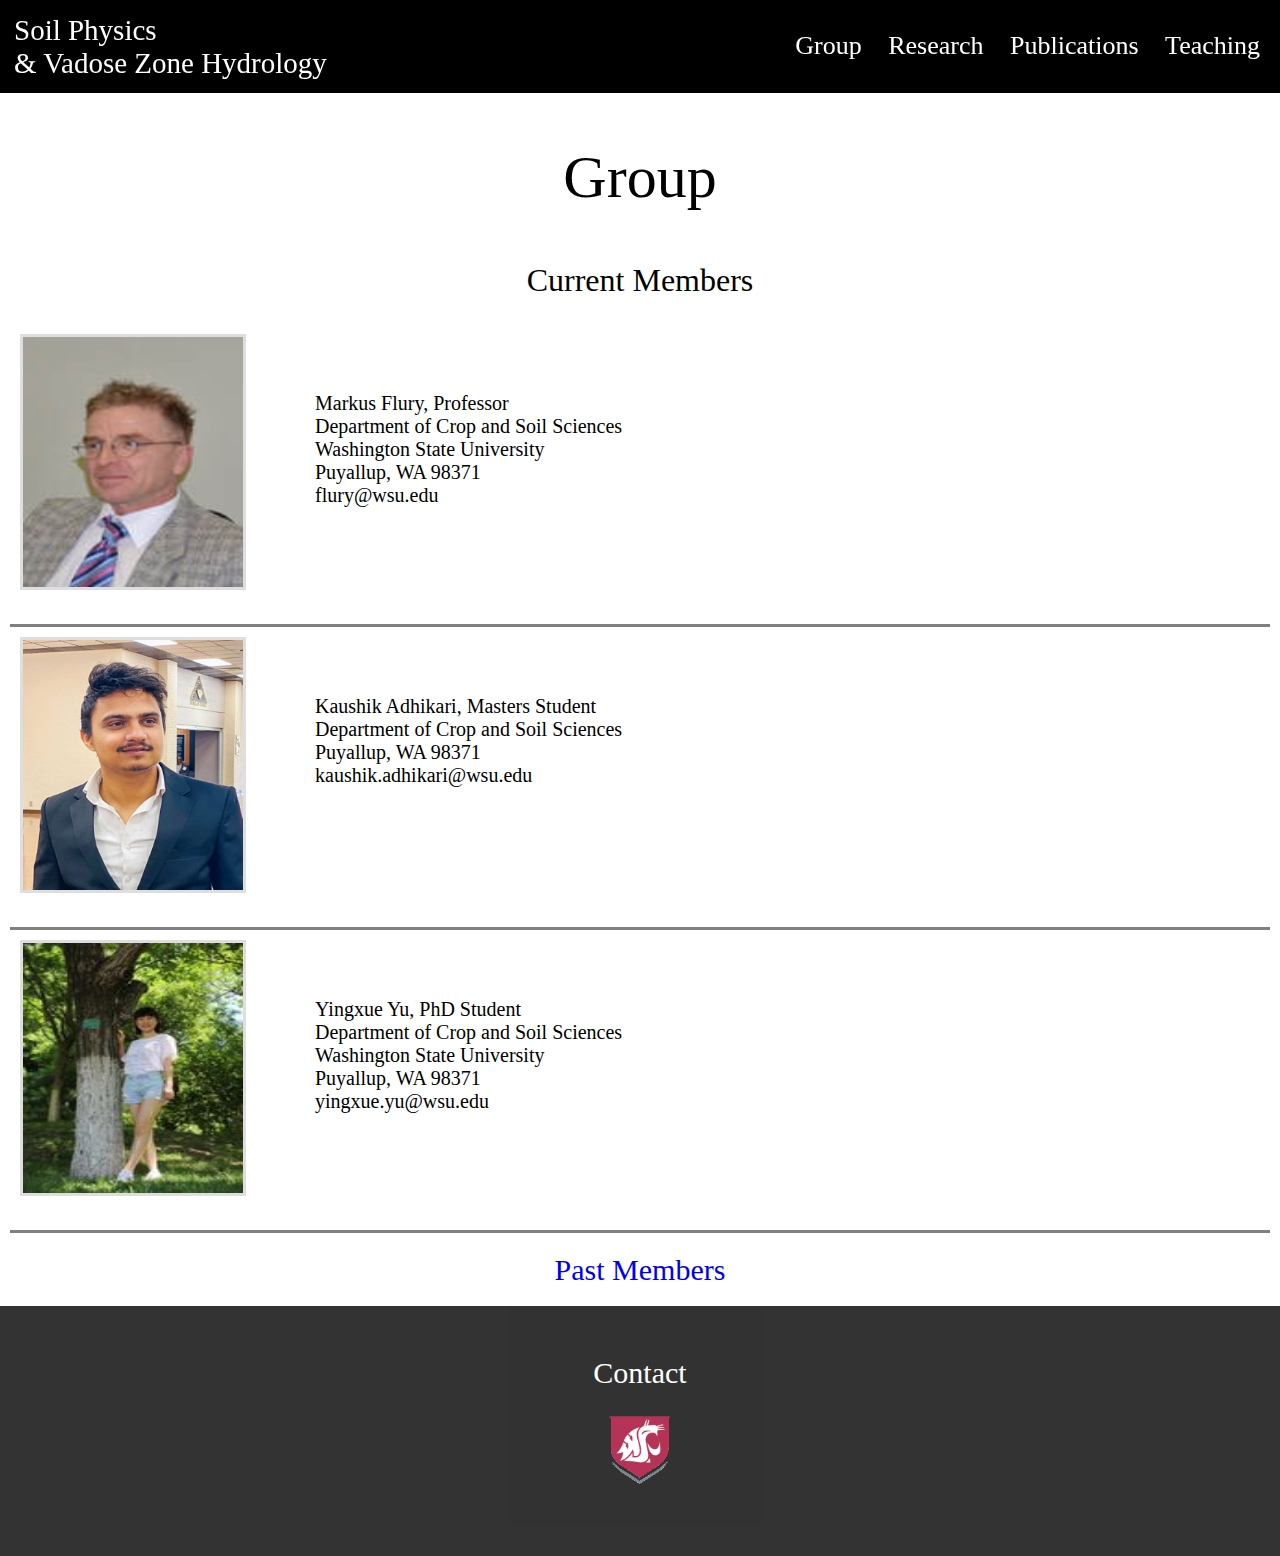
<file: group.html>
<html>
  <head>
    <title>Group</title>
    <script src="https://ajax.googleapis.com/ajax/libs/jquery/3.5.1/jquery.min.js"></script>
    <link rel="stylesheet" href="scripts/style.css">
    <link rel ="stylesheet" href = "scripts/group.css">
    <script type="text/javascript" src="scripts/utils.js"></script>
    <script type="text/javascript" src="scripts/slideshow.js"></script>
    <meta charset="UTF-8">
    <meta name="viewport" content="width=device-width, initial-scale=1.0" />
  </head>


  <body>
    <div id = "header">
      <div id = "title-link">
        <a href="index.html" class = "title-link">Soil Physics <br>& Vadose Zone Hydrology</a>
      </div>

      <div id = "menu">
          <a href = "group.html" id = "group">Group</a>
          <a href="" id = "research">Research</a>
          <a href ="" id = "publications">Publications</a>
          <a href="teaching.html" id = "teaching">Teaching</a>
          <div id = "menu-icon-div">
            <img src="assets/menu-icon.png" id = "menu-icon">
          </div>
      </div>

      <div id = "menu-small">
        <div id = "group-small"><a href = "">Group</a></div>
        <div id = "research-small"><a href="">Research</a></div>
        <div id = "publications-small"><a href ="">Publications</a></div>
        <div id = "teaching-small"><a href="">Teaching</a></div>
      </div>
    </div>


    <div id = "main">
      <div id = "group-body">
        <div id = "group-header">
          Group
        </div>
        <div id = "group-subheader">
          Current Members
        </div>
          <div class = "member">
            <img src = "assets/profiles/flury_markus_profile_picture.jpg" class = "member-picture">
            <div class = "member-text">
              Markus Flury, Professor <br>
              Department of Crop and Soil Sciences <br>
              Washington State University <br>
              Puyallup, WA 98371 <br>
              flury@wsu.edu
            </div>
          </div>
          <div class = "member">
            <img src = "assets/profiles/adhikari_kaushik_profile_picture.jpg" class = "member-picture">
            <div class = "member-text">
              Kaushik Adhikari, Masters Student <br>
              Department of Crop and Soil Sciences <br>
              Puyallup, WA 98371 <br>
              kaushik.adhikari@wsu.edu
            </div>
          </div>
          <div class = "member">
            <img src = "assets/profiles/yu_yingxue_profile_picture.jpg" class = "member-picture">
            <div class = "member-text">
              Yingxue Yu, PhD Student <br>
              Department of Crop and Soil Sciences <br>
              Washington State University <br>
              Puyallup, WA 98371 <br>
              yingxue.yu@wsu.edu
            </div>
          </div>
          <div id = "past-member-dropdown-button">
            Past Members
          </div>
          <div id = "past-members">
            <div class = "member">
              <img src = "assets/profiles/bary_andy_profile_picture.jpg" class = "member-picture">
              <div class = "member-text">
                Andy Bary, Senior Research Scientist <br>
                Department of Crop and Soil Sciences <br>
                Washington State University <br>
                Puyallup, WA 98371 <br>
                bary@wsu.edu
              </div>
            </div>
            <div class = "member">
              <img src = "assets/profiles/sintim_henry_profile_picture.jpg" class = "member-picture">
              <div class = "member-text">
                Henry Sintim, Postdoctoral Researcher <br>
                Department of Crop and Soil Sciences <br>
                Washington State University <br>
                Puyallup, WA 98371 <br>
                henry.sintim@wsu.edu
              </div>
            </div>
            <div class = "member">
              <img src = "assets/profiles/taylor_stephen_profile_picture.jpg" class = "member-picture">
              <div class = "member-text">
                Stephen Taylor, PhD Stduent <br>
                Environmental Molecular Science Laboratory <br>
                Pacific Northwest National Laboratory <br>
                Richland, WA 99354 <br>
                stephen.e.taylor@wsu.edu
              </div>
            </div>
            <div class = "member">
              <img src = "assets/profiles/zhang_jun_profile_picture.jpg" class = "member-picture">
              <div class = "member-text">
                Jun Zhang, Visiting Professor<br>
                Department of Crop and Soil Sciences<br>
                Washington State University <br>
                Puyallup, WA 98371 <br>
                2010014@glut.edu.cn
              </div>
            </div>
            <div class = "member">
              <img src = "assets/profiles/yang_wen_profile_picture.jpg" class = "member-picture">
              <div class = "member-text">
                Wen Yang, Visiting PhD Student<br>
                Department of Crop and Soil Sciences<br>
                Washington State University <br>
                Puyallup, WA 98371 <br>
                syyangw@163.com
              </div>
            </div>
            <div class = "member">
              <img src = "assets/profiles/mathison_jon_profile_picture.jpg" class = "member-picture">
              <div class = "member-text">
                Jon Mathison, Research Technician<br>
                Environmental Chemistry Lab<br>
                Washington State University <br>
                Puyallup, WA 98371 <br>
              </div>
            </div>
            <div id = "past-member-hide-button">
              Hide
            </div>
          </div>
      </div>
    <div id = "footer">
      <a href="mailto: flury@wsu.edu">Contact</a> <br>
      <a href="https://css.wsu.edu/people/faculty/markus-flury/" target="_blank"><img src="assets/wsu.png" id="wsu-icon"></a>
    </div>
    </div>

  </body>
</html>
</file>
<file: scripts/style.css>
/*Universal styles */

a {
  opacity: 1;
  text-decoration: none;
  transition: all ease-in-out .5s;
  color: white;
  margin: 10px;
  z-index: 0;
}

a:hover {
  border-color: white;
  opacity: .85;
}

html, body {
    margin: 0;
    padding: 0;
    width: 100%;
}

body {
  background-color: white;
  font-family: "Trebuchet MS";
}

/* Header stuff */

#header {
  width: 100%;
  height: 65;
  position: fixed;
  top: 0px;
  left: 0px;
  background-color: black;
  opacity: 1;
  padding: 14px;
  font-size: 26px;
  z-index: 10;
}

#menu {
  width:640px;
  height: 50;
  position: fixed;
  top: 5px;
  right: 0px;
  text-align: right;
  margin-right: 10px;
  padding-top: 26px;
  z-index: 10;
}


#group {
  position: relative;
  z-index: 11;
}

#research {
  position: relative;
  z-index: 11;
}

#publications {
  position: relative;
  z-index: 11;
}

#teaching {
  position: relative;
  z-index: 11;
}

#menu-icon {
  width: 50px;
  height: 50px;
  position: absolute;
  top:10px;
  right: 12px;
  opacity: 0;
  z-index: 14;
  display: none;
  animation-name: none;
  transform: rotate(0deg);
}

#menu-icon-div {
  position: relative;
  top: -55px;
  width: 100%;
  height: 200%;
  z-index: 10;
}

.title-link {
  padding: 0px;
  z-index:12;
  margin: 0px;
  width: 330px;
  position: fixed;
  font-size: 29px
}

#menu-small {
  position: absolute;
  width: 220px;
  top: 69px;
  right: 0;
  height: 180px;
  background-color: rgb(128, 128, 128, 1);
  display: none;
}

#menu-small > div {
  position: relative;
  width: 100%;
  text-align: right;
  margin: 10px;
  font-size: 26px;
  right: 50px;
}

@-webkit-keyframes rotate-menu-c {
  from {transform : rotate(0deg)}
  to {transform: rotate(90deg)}
}

@-webkit-keyframes rotate-menu-cc {
  from { transform: rotate(90deg)}
  to {transform: rotate(0deg)}
}


@keyframes publication-slide-r {
  0% {
    left: 0px;
    opacity: 1;
    display: inline;
  }
  100% {
    left: 130px;
    opacity: 0;
    display: none;
  }
}

@keyframes publication-slide-l {
  0% {
    left: 130px;
    opacity: 0;
    display: none;
  }
  100% {
    left: 0px;
    opacity: 1;
    display: inline;
  }
}


@keyframes research-slide-r {
  0% {
    left: 0px;
    opacity: 1;
    display: inline;
  }
  100% {
    left: 295px;
    opacity: 0;
    display: none;
  }
}

@keyframes research-slide-l {
  0% {
    left: 295px;
    opacity: 0;
    display: none;
  }
  100% {
    left: 0px;
    opacity: 1;
    display: inline;
  }
}

@keyframes group-slide-r {
  0% {
    left: 0px;
    opacity: 1;
    display: inline;
  }
  100% {
    left: 432px;
    opacity: 0;
    display: none;
  }
}

@keyframes group-slide-l {
  0% {
    left: 432px;
    opacity: 0;
    display: none;
  }
  100% {
    left: 0px;
    opacity: 1;
    display: inline;
  }
}

@keyframes teaching-fade-out {
  0% {
    opacity: 1;
    display: inline;
  }
  100% {
    opacity: 0;
    display: none;
  }
}

@keyframes teaching-fade-in {
  0% {
    opacity: 0;
    display: none;
  }
  100% {
    opacity: 1;
    display: inline;
  }
}

@keyframes menu-fade-in {
  from {
    display: none;
    opacity: 0;
  }
  to {
    opacity: 1;
    display: inline;
  }
}

@keyframes menu-fade-out {
  from {
    display: inline;
    opacity: 1; }
  to {
    opacity: 0;
    display: none;
  }
}

/* Main body */

#main {
  position: relative;
  top: 93px;
  width:100%;
  height: 80vw;
  z-index: 8;
}

#bottom-half-grid {
  display: grid;
  width: 100%;
  grid-template-columns: 50% 49.5%;
  grid-gap: 4px;
  position: relative;
  top: 7px;
  overflow: hidden;
}


#left-column {
  height: 74vw;
  display: inline-block;
  position: relative;
}

#column-image {
  height: 74%;
  width: 100%;
  position: relative;
  z-index: 0;
}

#welcome-text {
  color: white;
  position: absolute;
  top: 0px;
  bottom: 0px;
  height: 63.2%;
  background-color: rgba(0, 0, 0, .6);
  font-size: 1.55vw;
  z-index: 0;
  padding: 4vw;
  text-align: left;
  line-height: 2.6vw;
}

#soundcloud {
  font-size: 10px;
  color: #cccccc;
  word-break: normal;
  overflow: hidden;
  white-space: nowrap;
  text-overflow: ellipsis;
  font-family: Interstate,Lucida Grande,Lucida Sans Unicode,Lucida Sans,Garuda,Verdana,Tahoma,sans-serif;
  font-weight: 100;
}

#podcast {
  height: 30%;
  width: 100%;
  overflow: hidden;
}

#right-column {
  height: 74vw;
  /* margin: 10px; */
  width: 101%;
  display: inline-block;
  background-color: #996515;
  opacity: 1;
  color: black;
  font-size: 1.95vw;
}


#lab-news {
  height: 60%;
  background-color: #000000;
  color: white;
  padding: 20px;
  position: relative;
}

#lab-header {
  z-index: 6;
  position: absolute;
  background-color: inherit;
  height: 89px;
  width: 100%;
  top: 0px;
  left: 0px;
  padding-left: 0px;
}

#lab-title {
  position: absolute;
  top: 33%;
  left: 20px;
  font-size: 3.0vw;
}


.entries {
  overflow-x: hidden;
  overflow-y: auto;
  height: 100%;
  position: absolute;
  left: -0px;
  top: 0px;
  z-index: 0;
  font-family: Arial;
}



.entry {
  padding: 20px;
  width: 100%;
  font-size: 1.35vw;
  position: relative;
  background-color: rgba(255, 255, 255, 1);
  border-bottom-style: solid;
  border-color: grey;
  top: 100px;
  color: black;
}

.entry-text {
  width: 60%;

}

.date {
  height: 100%;
  right: -30px;
  width: 200px;
  top:10;
  position: absolute;
  font-size: 1.1vw;
  margin-right: 7%;
}


#external-resources {
  height: 40%;
  background-color: #342925;
  font-size: 50px;
  position: relative;
  left: 0;
  color: white;
}

#external-resource-header {
  color: white;
  position: absolute;
  top: 20px;
  left: 30px;
  font-size: 3vw;
}


#external-resource-links {
  font-size: 1.5vw;
  position: absolute;
  top: 70px;
  left: 50px;
}
/* Footer stuff */

#footer {
  width: 100%;
  height: 150px;
  background-color: black;
  opacity: .8;
  color: white;
  text-align: center;
  position: relative;
  padding-top: 50px;
  padding-bottom: 50px;
  bottom: 0;
  font-size: 30px;
  margin-top: 11px;
  top:-1px;
}

#wsu-icon {
  width: 90px;
  height: 90px;
  margin: 10px;
}
</file>
<file: scripts/group.css>
#group-body {
  margin: 10px;
}

#group-header {
  font-size: 60px;
  text-align: center;
  position: relative;
  margin-top: 50px;
  margin-bottom: 50px;
}

#group-subheader {
  margin-top: 25px;
  margin-bottom: 25px;
  font-size: 32px;
  text-align: center;
  position: relative;
}

.member {
  border-bottom-style: solid;
  border-bottom-color: grey;
  border-bottom-width: medium;
  height: 300px;
  clear: both;
}


.member-picture {
  margin: 10px;
  height: 250px;
  width: 220px;
  position: relative;
  border-style: solid;
  border-color: rgb(0, 0, 0, .13)
}


.member-text {
  position: relative;
  font-size: 20px;
  left: 300px;
  top: -71%;
  margin: 5px;
}


#past-member-dropdown-button {
  text-align: center;
  position: relative;
  margin-top: 20px;
  margin-bottom: 20px;
  font-size: 30px;
  cursor: pointer;
  color: #0000EE;

}

#past-member-dropdown-button:hover {
  opacity: .7;
  transition: all ease-in-out .2s;
}

#past-members {
  display: none;
}

#past-member-hide-button {
  cursor: pointer;
  text-align: center;
  color: blue;
  font-size: 22px;
}

#past-member-hide-button:hover {
  opacity: .7;
  transition: all ease-in-out .2s;
}
</file>
